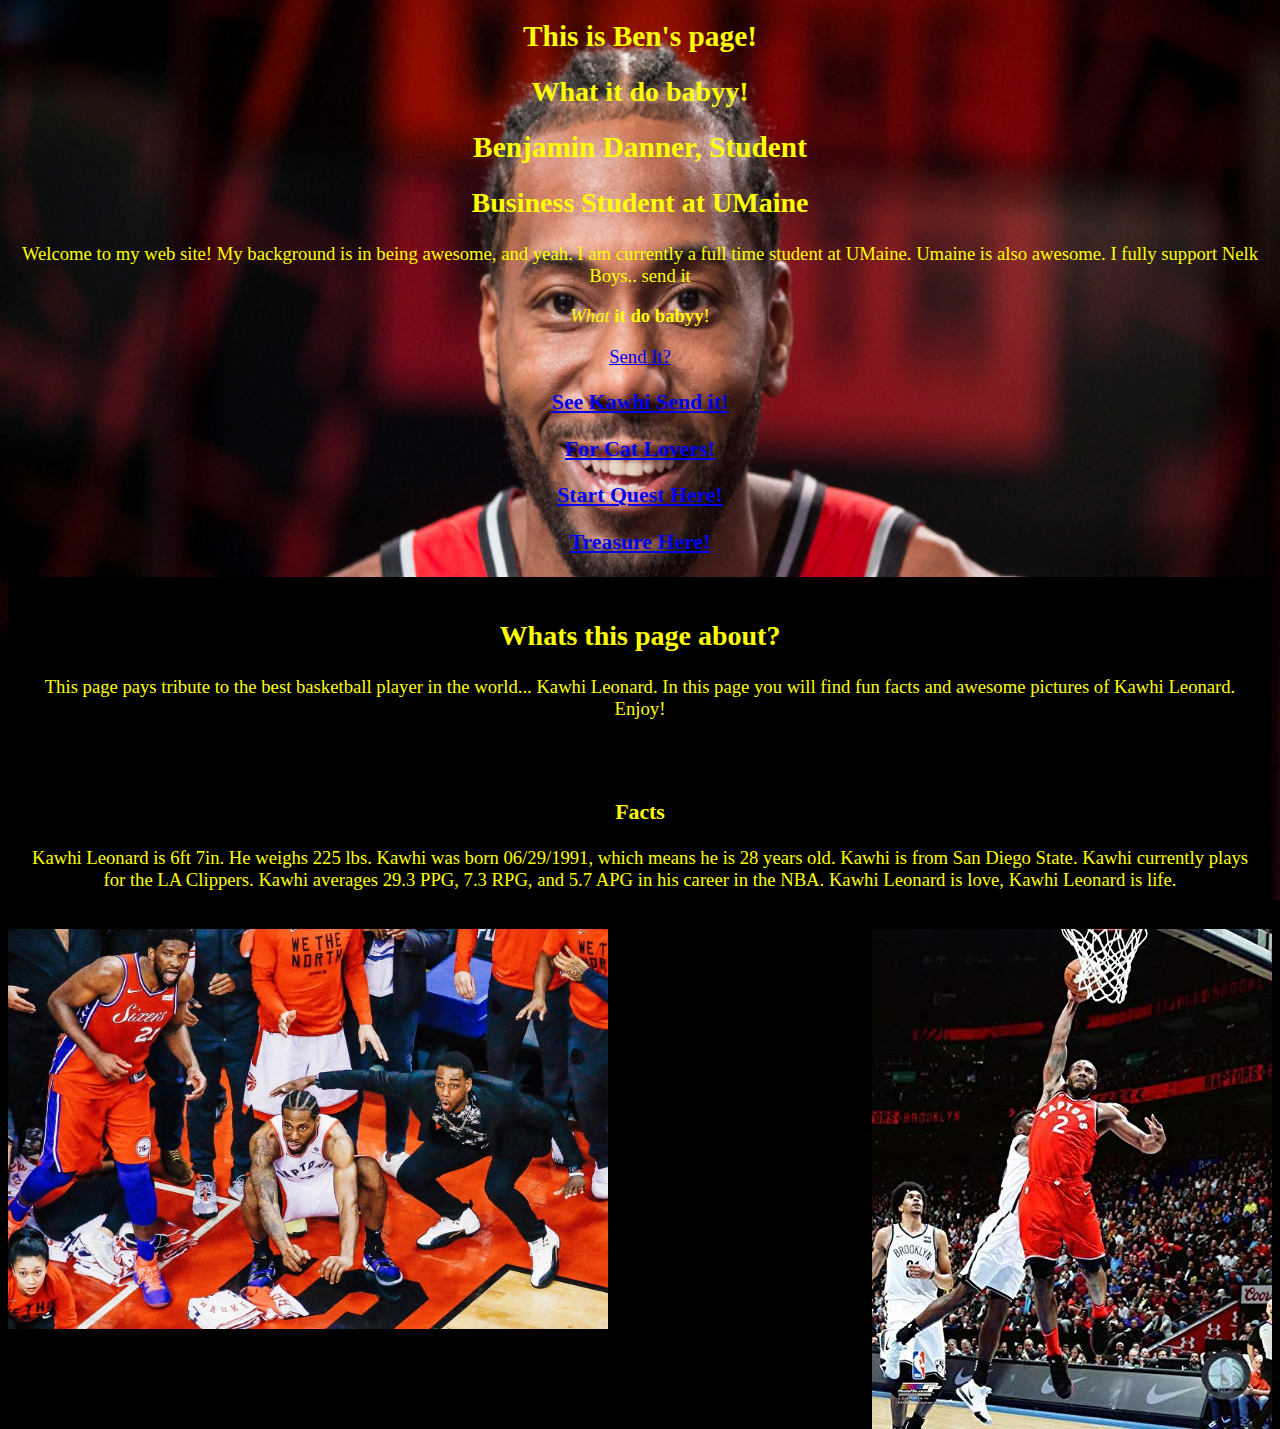
<file: index.html>
<!DOCTYPE html>

<html>

    <head>
        <h1 style="color:yellow;">This is Ben's page! 
</h1>
        <title>Ben Danner's Page</title><h2 
<link href="https://fonts.googleapis.com/css?family=Sedgwick+Ave+Display&display=swap" rel="stylesheet">
<link href="stylesheet.css" rel="stylesheet">
 
    </head>


 <body>


	   


        <b>What it do babyy!</b> 
        <H1>Benjamin Danner, Student </H1>
<H2>Business Student at UMaine</H2>



<p>Welcome to my web site!  My background is in being awesome, and yeah. I am currently a full time student at UMaine. Umaine is also awesome. I fully support Nelk Boys.. send it</p>

<p><I>What</I> <b>it do babyy</b>!</p>

<p> <A HREF="https://www.fullsend.com"> Send It? </A> </p>



<style>
body {
  background-image: url('kawhi.jpg');


 background-image: url('kawhi.jpg');
  background-repeat: no-repeat;
  background-attachment: fixed;
  background-size: 100% 100%;
</style>


<h3><A HREF="kawhileonard.html"> See Kawhi Send it! </A> </h3>
  <h3> <A HREF="cutecats.html"> For Cat Lovers! </A> </h3>
<h3><A HREF="treasuremap.html"> Start Quest Here! </A> </h3>
   <h3> <A HREF="completed.html"> Treasure Here! </A> </h3>

<div style="background-color:black;color:white;padding:20px;">
  <h2>Whats this page about?</h2>
  <p>This page pays tribute to the best basketball player in the world... Kawhi Leonard. In this page you will find fun facts and awesome pictures of Kawhi Leonard. Enjoy! </p>

</div>

<div style="background-color:black;color:white;padding:20px;">
  <h3>Facts</h3>
  <p>Kawhi Leonard is 6ft 7in. He weighs 225 lbs. Kawhi was born 06/29/1991, which means he is 28 years old. Kawhi is from San Diego State. Kawhi currently plays for the LA Clippers. Kawhi averages 29.3 PPG, 7.3 RPG, and 5.7 APG in his career in the NBA. Kawhi Leonard is love, Kawhi Leonard is life. </p>
  </div>

<img src="action.jpg" style="float: right; border: 100px; border-color: black">
<img src="action1.jpg" style="float: left; height:400px; width: 600px ;border: 100px; border-color: black ">


    </body>

</html>
</file>
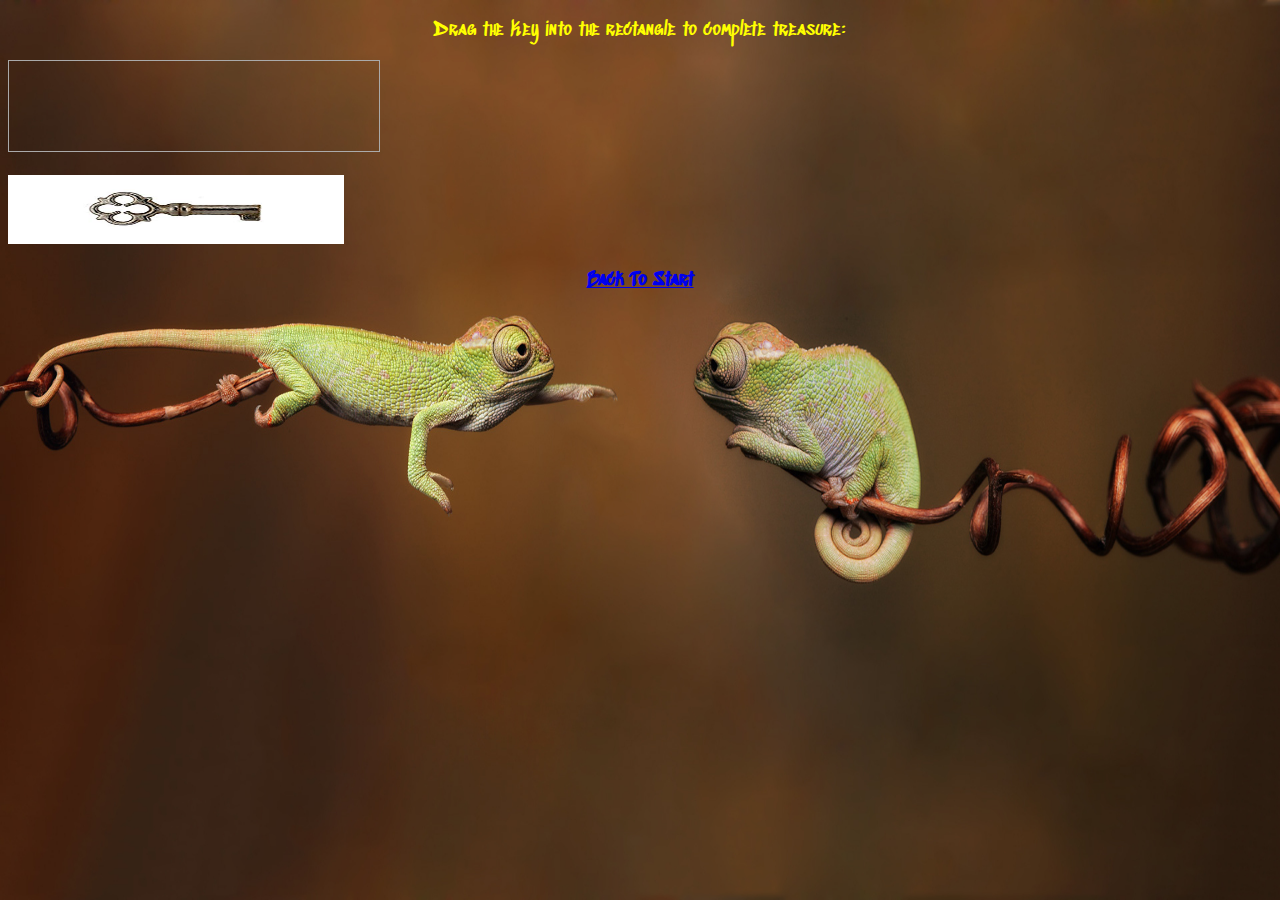
<file: completed.html>
<!DOCTYPE HTML>
<html>
<head> <link href="https://fonts.googleapis.com/css?family=Sedgwick+Ave+Display&display=swap" rel="stylesheet">
<link href="stylesheet.css" rel="stylesheet">
<style>
#div1 {
  width: 350px;
  height: 70px;
  padding: 10px;
  border: 1px solid #aaaaaa;
}
</style>
<script>
function allowDrop(ev) {
  ev.preventDefault();
}

function drag(ev) {
  ev.dataTransfer.setData("text", ev.target.id);
}

function drop(ev) {
  ev.preventDefault();
  var data = ev.dataTransfer.getData("text");
  ev.target.appendChild(document.getElementById(data));
}
</script>
</head>
<body>

<p>Drag the Key into the rectangle to complete treasure:</p>

<div id="div1" ondrop="drop(event)" ondragover="allowDrop(event)"></div>
<br>
<img id="drag1" src="key.jpg" draggable="true" ondragstart="drag(event)" width="336" height="69">

<style>
body {
  background-image: url('iguana.jpg');


 background-image: url('iguana.jpg');
  background-repeat: no-repeat;
  background-attachment: fixed;
  background-size: 100% 100%;
</style>

<p> <A HREF="index.html"> <b>Back To Start</b> </A> </p>
</body>
</html>
</file>
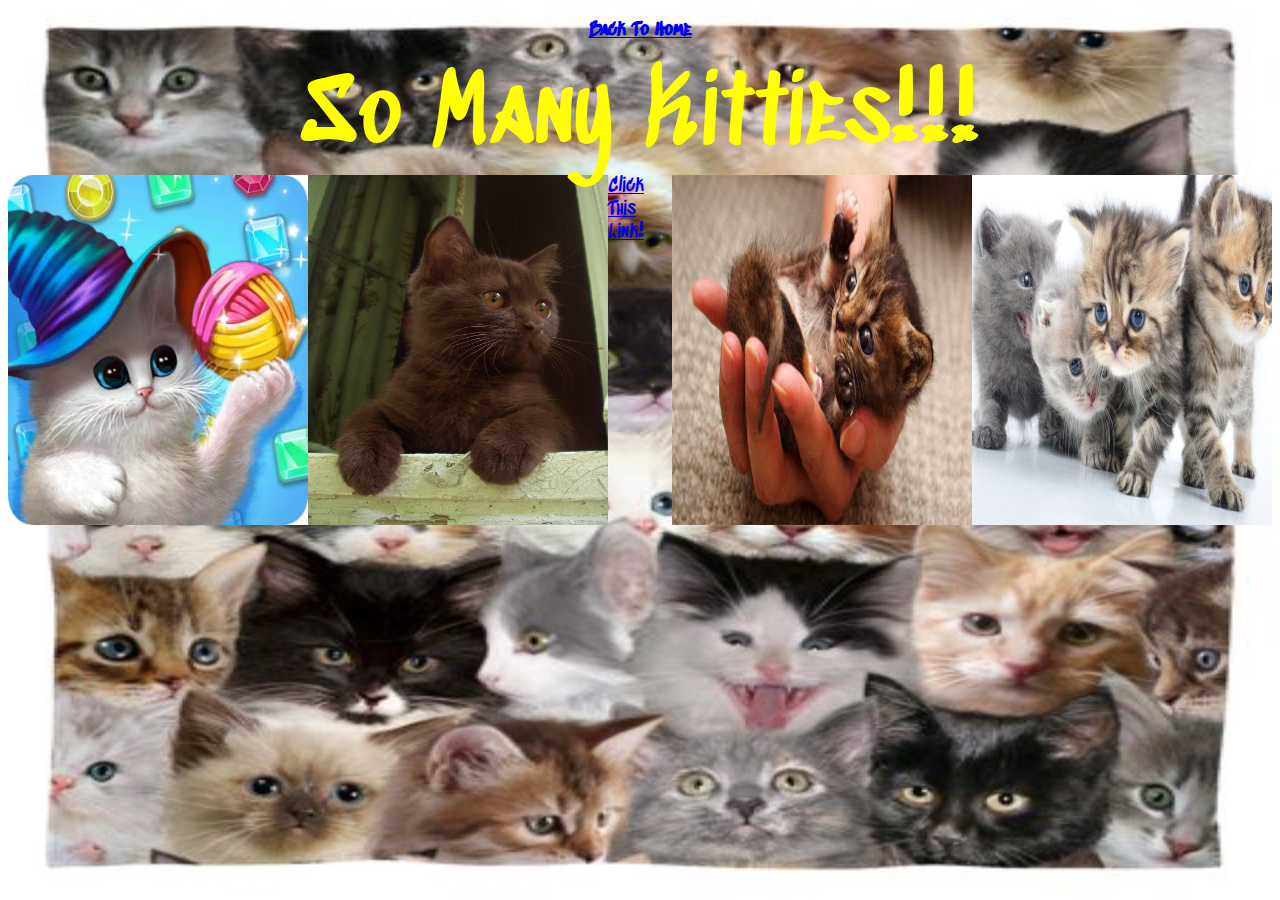
<file: cutecats.html>
<!DOCTYPE html>

<html>

    <head>
        <title> CUTE CATS ONLY </title> 

    <link href="https://fonts.googleapis.com/css?family=Sedgwick+Ave+Display&display=swap" rel="stylesheet">
<link href="stylesheet.css" rel="stylesheet">
    </head>

    <body>
        <p> <A HREF="index.html"> <b>Back To Home</b> </A> </p>
<header>So Many Kitties!!!</header>
        <IMG SRC="cutecat2.jpg" style="float:left;width:300px;height:350px;">
        
        <IMG SRC="cutecat1.jpg" style="float:right;width:300px;height:350px;">
        
        <IMG SRC="cutecat3.jpg" style="float:right;width:300px;height:350px;">
        
        <IMG SRC="browncat.jpg" style="float:left;width:300px;height:350px;" >
       
       <p1> <A HREF="completed.html"> Click This Link! </A></p1>
    </body>
<style>
body {
  background-image: url('kitty.jpg');


 background-image: url('kitty.jpg');
  background-repeat: no-repeat;
  background-attachment: fixed;
  background-size: 100% 100%;
</style>
</html>
</file>
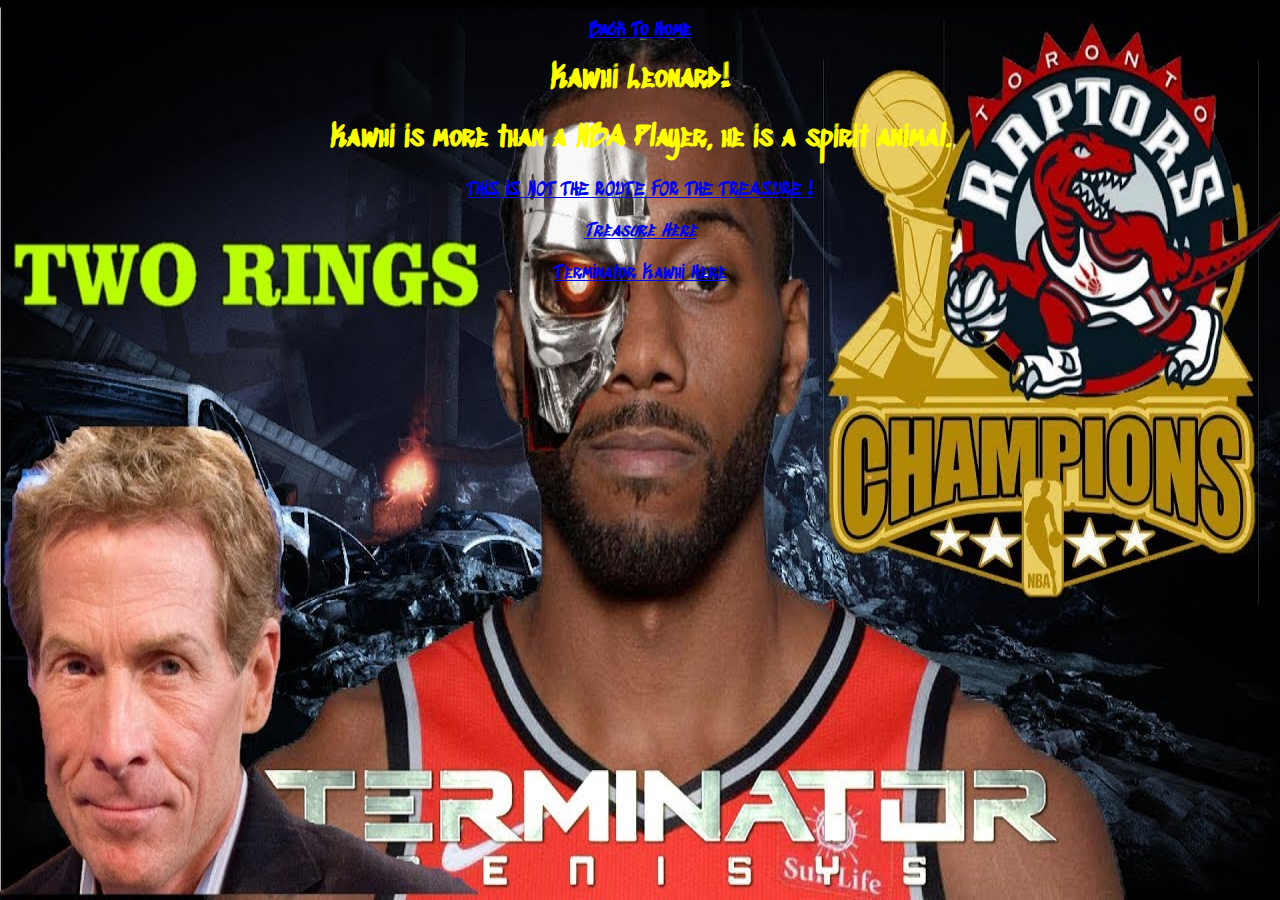
<file: kawhileonard.html>
<!DOCTYPE html>

<html>

    <head>
        <title>Kawhi Leonard Send Page</title>
  
  <link href="https://fonts.googleapis.com/css?family=Sedgwick+Ave+Display&display=swap" rel="stylesheet">
<link href="stylesheet.css" rel="stylesheet">
 

    </head>

    <body>
<p> <A HREF="index.html"> <b>Back To Home</b> </A> </p>
       <H1>Kawhi Leonard!</H1> 
       <H2><b>Kawhi is more than a NBA Player, he is a spirit animal.</b></H2> 
<style>
body {
  background-image: url('sillykawhi.jpg');


 background-image: url('sillykawhi.jpg');
  background-repeat: no-repeat;
  background-attachment: fixed;
  background-size: 100% 100%;
</style>

<p> <a HREF="treasuremap.html"> THIS IS NOT THE ROUTE FOR THE TREASURE ! </a> </p>
<p> <A HREF="https://scratch.mit.edu/projects/73645264/"> <I>Treasure Here</I></A> </p>
  <p> <A HREF="https://www.youtube.com/watch?v=eY2CYc5TJa4"> Terminator Kawhi Here </A> </p>

    </body>

</html>
</file>
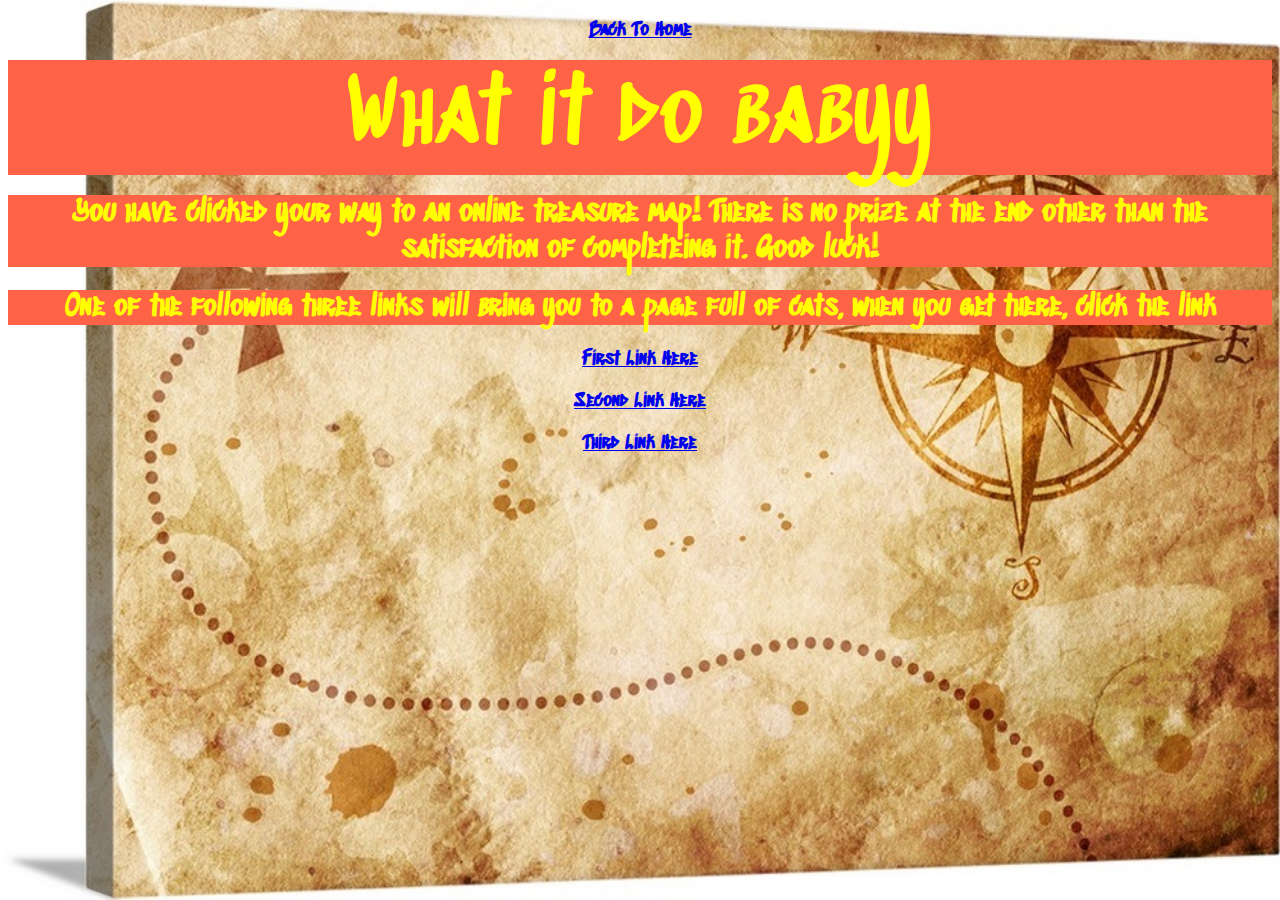
<file: treasuremap.html>
<!DOCTYPE html>

<html>

    <head>
        <title>Treasure Map!</title>
   <link href="https://fonts.googleapis.com/css?family=Sedgwick+Ave+Display&display=swap" rel="stylesheet">
<link href="stylesheet.css" rel="stylesheet">
    </head>

    <body>
<p> <A HREF="index.html"> <b>Back To Home</b> </A> </p>
<header style="background-color:tomato;"> What it do babyy</header>

<H1 style="background-color:tomato;"> You have clicked your way to an online treasure map! There is no prize at the end other than the satisfaction of completeing it. Good luck! </H1>

<H2 style="background-color:tomato;"> One of the following three links will bring you to a page full of cats, when you get there, click the link</H2>
       
  <style>
body {
  background-image: url('treasuremap.jpg');


 background-image: url('treasuremap.jpg');
  background-repeat: no-repeat;
  background-attachment: fixed;
  background-size: 100% 100%;
</style>

  <p> <A HREF="https://www.youtube.com/watch?v=eY2CYc5TJa4"> <b>First Link Here</b> </A> </p>
    <p> <A HREF="https://www.youtube.com/watch?v=eY2CYc5TJa4"> <b>Second Link Here</b> </A> </p>
   <p>  <A HREF="cutecats.html"> <b>Third Link Here</b></A></p>
    </body>

</html>
</file>
<file: stylesheet.css>
h1 {color: green; font-size: 22pt;} {font-size: 250%;
	              font-weight: bold;
	              color: yellow}


body { 	background: black;
color: yellow;
   	    	font-size: 14pt;
       		font-family: 'Sedgwick Ave Display', cursive;
 			    }

a:hover { color: yellow }

p {
  text-align: center;
  color: yellow;
}

h3 {
  text-align: center;
  color: yellow;
}

h1{
  text-align: center;
  color: yellow;
}

h2 {
  text-align: center;
  color: yellow;
}

h3 {
  text-align: center;
  color: yellow;
}
header {
  font-size: 69pt;
  text-align: center;
  color: yellow;
}
</file>
